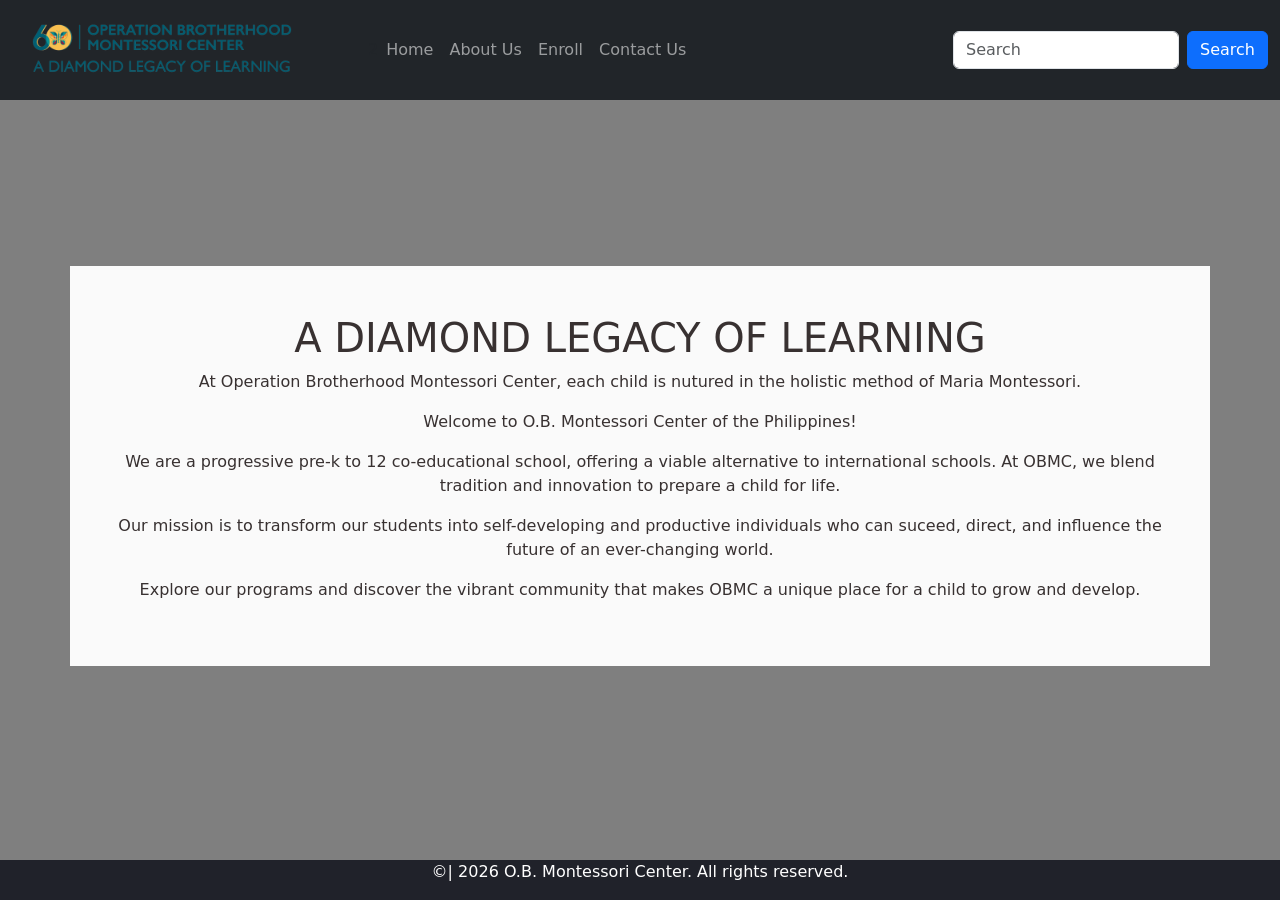
<file: index.html>
<!DOCTYPE html>
<html lang="en">  <link href="https://cdn.jsdelivr.net/npm/bootstrap@5.3.8/dist/css/bootstrap.min.css" 
 rel="stylesheet" integrity="sha384-sRIl4kxILFvY47J16cr9ZwB07vP4J8+LH7qKQnuqkuIAvNWLzeN8tE5YBujZqJLB" 
 crossorigin="anonymous"> 
<head>
    <meta charset="UTF-8">
    <meta name="viewport" content="width=device-width, initial-scale=1.0">
    <title>Q2-PA4</title>
      <link rel="stylesheet" href="style.css">
    <script src="https://cdn.jsdelivr.net/npm/bootstrap@5.3.8/dist/js/bootstrap.bundle.min.js" 
      integrity="sha384-FKyoEForCGlyvwx9Hj09JcYn3nv7wiPVlz7YYwJrWVcXK/BmnVDxM+D2scQbITxI" 
      crossorigin="anonymous"></script>
</head>
<body>
   <nav class="navbar navbar-expand-sm navbar-dark bg-dark">
        <div class="container-fluid">
          <a class="navbar-brand" href="#">
            <img src="obmclogo.png" alt="Logo" style="width: 300px" class="rounded-pill">
          </a>
            

             <button class="navbar-toggler" type="button" data-bs-toggle="collapse" data-bs-target="#mynavbar">
                <span class="navbar-toggler-icon"></span>
            </button>

            <menu class="collapse navbar-collapse" id="mynavbar">
      2          <ul class="navbar-nav me-auto">
                    <li class="nav-item">
                         <a class="nav-link" href="index.html">Home</a>
                    </li>
                    <li class="nav-item">
                         <a class="nav-link" href="about.html">About Us </a>
                     </li>
                    <li class="nav-item">
                         <a class="nav-link" href="enroll.html">Enroll</a>
                     </li>
                    <li class="nav-item">
                        <a class="nav-link" href="contact.html">Contact Us</a>
                    </li>
                </ul>
                <form class="d-flex">
                    <input class="form-control me-2" type="text" placeholder="Search">
                     <button class="btn btn-primary" type="button">Search</button>
                </form>
            </menu>
            
        </div>
         
    </nav>
        <div class="container-fluid mt-3">
        <div class="container p-5 mt-3">
             <h1>A DIAMOND LEGACY OF LEARNING</h1>
                <p>At Operation Brotherhood Montessori Center, each child is nutured in the holistic method of Maria Montessori.</p>
                <p>Welcome to O.B. Montessori Center of the Philippines!</p>
                <p>We are a progressive pre-k to 12 co-educational school, offering a viable alternative to international schools. At OBMC, we blend tradition and innovation to prepare a child for life.</p>
                <p>Our mission is to transform our students into self-developing and productive individuals who can suceed, direct, and influence the future of an ever-changing world.</p>
                <p>Explore our programs and discover the vibrant community that makes OBMC a unique place for a child to grow and develop.</p>
        </div>
      <!-- </div> -->
      <footer>
            <p>©| 2026 O.B. Montessori Center. All rights reserved. </p>
    </footer> 
</body>
</html>
</file>
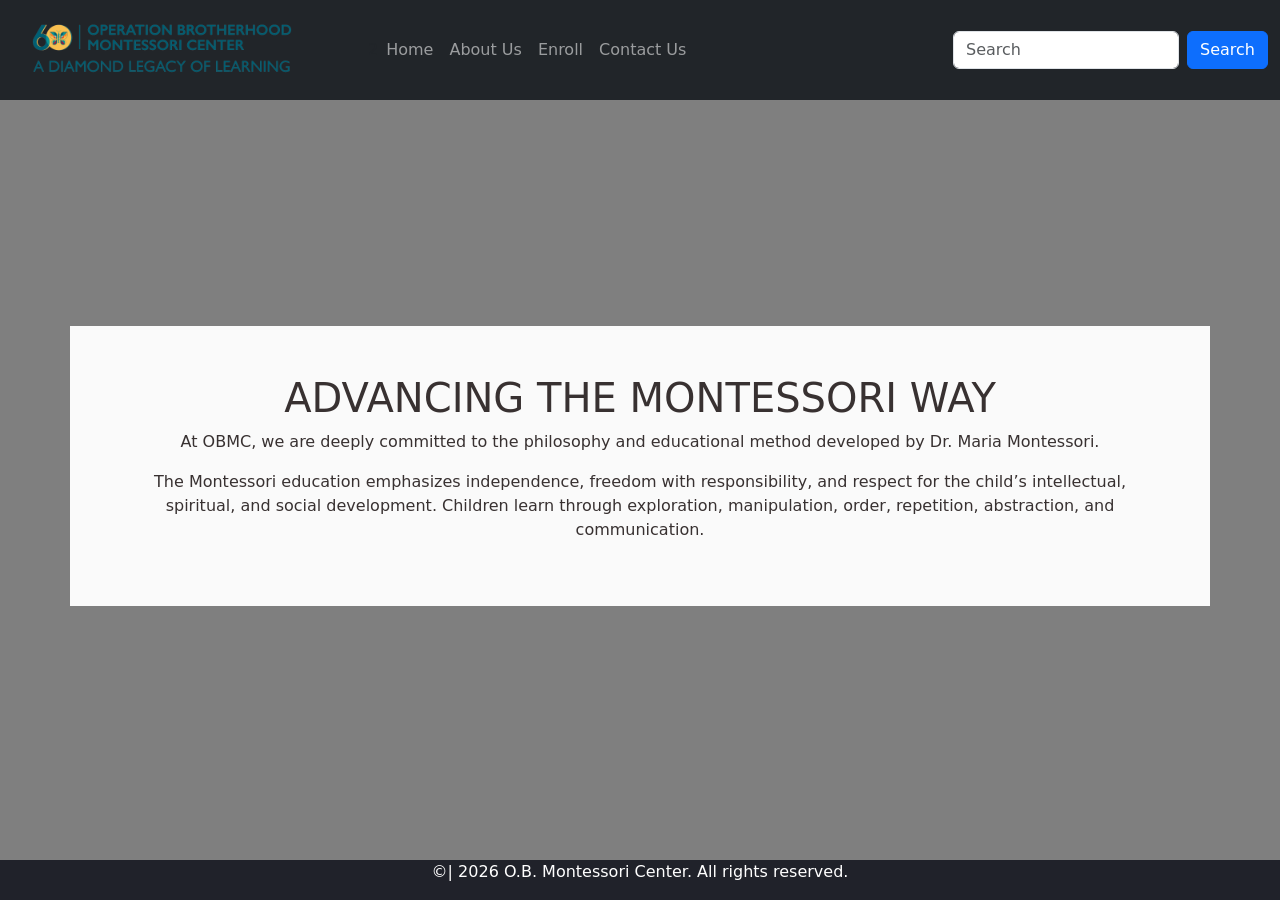
<file: about.html>
<!DOCTYPE html>
<html lang="en">  <link href="https://cdn.jsdelivr.net/npm/bootstrap@5.3.8/dist/css/bootstrap.min.css" 
 rel="stylesheet" integrity="sha384-sRIl4kxILFvY47J16cr9ZwB07vP4J8+LH7qKQnuqkuIAvNWLzeN8tE5YBujZqJLB" 
 crossorigin="anonymous"> 
<head>
    <meta charset="UTF-8">
    <meta name="viewport" content="width=device-width, initial-scale=1.0">
    <title>Q2-PA4</title>
      <link rel="stylesheet" href="style.css">
    <script src="https://cdn.jsdelivr.net/npm/bootstrap@5.3.8/dist/js/bootstrap.bundle.min.js" 
      integrity="sha384-FKyoEForCGlyvwx9Hj09JcYn3nv7wiPVlz7YYwJrWVcXK/BmnVDxM+D2scQbITxI" 
      crossorigin="anonymous"></script>
</head>
<body>
   <nav class="navbar navbar-expand-sm navbar-dark bg-dark">
        <div class="container-fluid">
          <a class="navbar-brand" href="#">
            <img src="obmclogo.png" alt="Logo" style="width: 300px" class="rounded-pill">
          </a>
            

             <button class="navbar-toggler" type="button" data-bs-toggle="collapse" data-bs-target="#mynavbar">
                <span class="navbar-toggler-icon"></span>
            </button>

            <menu class="collapse navbar-collapse" id="mynavbar">
      2          <ul class="navbar-nav me-auto">
                    <li class="nav-item">
                         <a class="nav-link" href="index.html">Home</a>
                    </li>
                    <li class="nav-item">
                         <a class="nav-link" href="about.html">About Us </a>
                     </li>
                    <li class="nav-item">
                         <a class="nav-link" href="enroll.html">Enroll</a>
                     </li>
                    <li class="nav-item">
                        <a class="nav-link" href="contact.html">Contact Us</a>
                    </li>
                </ul>
                <form class="d-flex">
                    <input class="form-control me-2" type="text" placeholder="Search">
                     <button class="btn btn-primary" type="button">Search</button>
                </form>
            </menu>
            
        </div>
         
    </nav>
        <div class="container-fluid mt-3">
        <div class="container p-5 mt-3">
             <h1>ADVANCING THE MONTESSORI WAY</h1>
                <p>At OBMC, we are deeply committed to the philosophy and educational method developed by Dr. Maria Montessori.</p>
                <p>The Montessori education emphasizes independence, freedom with responsibility, and respect for the child’s intellectual, spiritual, and social development. Children learn through exploration, manipulation, order, repetition, abstraction, and communication.</p>
        </div>
      <!-- </div> -->
      <footer>
            <p>©| 2026 O.B. Montessori Center. All rights reserved. </p>
    </footer> 
</body>
</html>
</file>
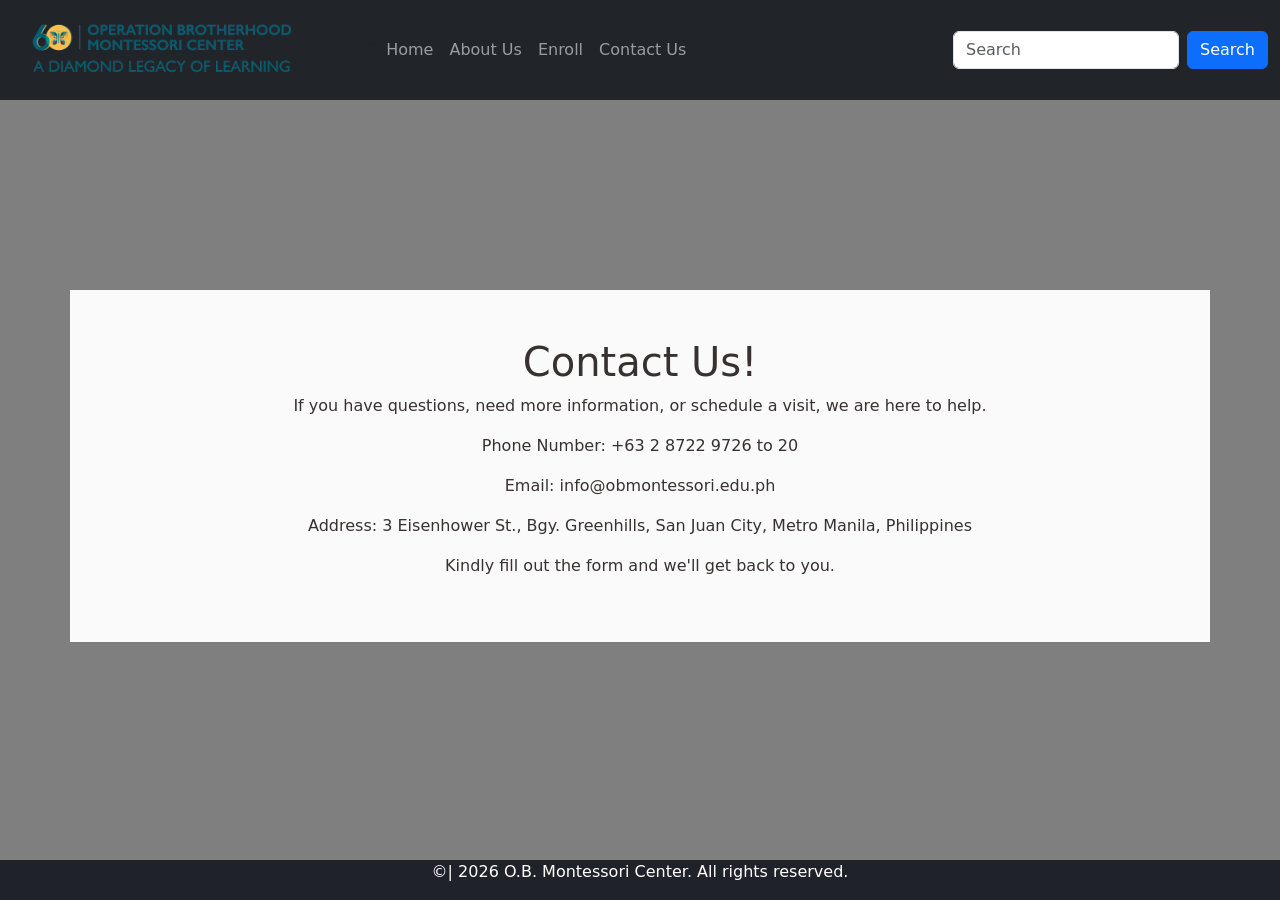
<file: contact.html>
<!DOCTYPE html>
<html lang="en">  <link href="https://cdn.jsdelivr.net/npm/bootstrap@5.3.8/dist/css/bootstrap.min.css" 
 rel="stylesheet" integrity="sha384-sRIl4kxILFvY47J16cr9ZwB07vP4J8+LH7qKQnuqkuIAvNWLzeN8tE5YBujZqJLB" 
 crossorigin="anonymous"> 
<head>
    <meta charset="UTF-8">
    <meta name="viewport" content="width=device-width, initial-scale=1.0">
    <title>Q2-PA4</title>
      <link rel="stylesheet" href="style.css">
    <script src="https://cdn.jsdelivr.net/npm/bootstrap@5.3.8/dist/js/bootstrap.bundle.min.js" 
      integrity="sha384-FKyoEForCGlyvwx9Hj09JcYn3nv7wiPVlz7YYwJrWVcXK/BmnVDxM+D2scQbITxI" 
      crossorigin="anonymous"></script>
</head>
<body>
   <nav class="navbar navbar-expand-sm navbar-dark bg-dark">
        <div class="container-fluid">
          <a class="navbar-brand" href="#">
            <img src="obmclogo.png" alt="Logo" style="width: 300px" class="rounded-pill">
          </a>
            

             <button class="navbar-toggler" type="button" data-bs-toggle="collapse" data-bs-target="#mynavbar">
                <span class="navbar-toggler-icon"></span>
            </button>

            <menu class="collapse navbar-collapse" id="mynavbar">
      2          <ul class="navbar-nav me-auto">
                    <li class="nav-item">
                         <a class="nav-link" href="index.html">Home</a>
                    </li>
                    <li class="nav-item">
                         <a class="nav-link" href="about.html">About Us </a>
                     </li>
                    <li class="nav-item">
                         <a class="nav-link" href="enroll.html">Enroll</a>
                     </li>
                    <li class="nav-item">
                        <a class="nav-link" href="contact.html">Contact Us</a>
                    </li>
                </ul>
                <form class="d-flex">
                    <input class="form-control me-2" type="text" placeholder="Search">
                     <button class="btn btn-primary" type="button">Search</button>
                </form>
            </menu>
            
        </div>
         
    </nav>
        <div class="container-fluid mt-3">
        <div class="container p-5 mt-3">
             <h1>Contact Us!</h1>
                <p>If you have questions, need more information, or schedule a visit, we are here to help.</p>
                <p>Phone Number: +63 2 8722 9726 to 20</p>
                <p>Email: info@obmontessori.edu.ph</p>
                <p>Address: 3 Eisenhower St., Bgy. Greenhills, San Juan City, Metro Manila, Philippines</p>
                <p>Kindly fill out the form and we'll get back to you.</p>
        </div>
      <!-- </div> -->
      <footer>
            <p>©| 2026 O.B. Montessori Center. All rights reserved. </p>
    </footer> 
</body>
</html>
</file>
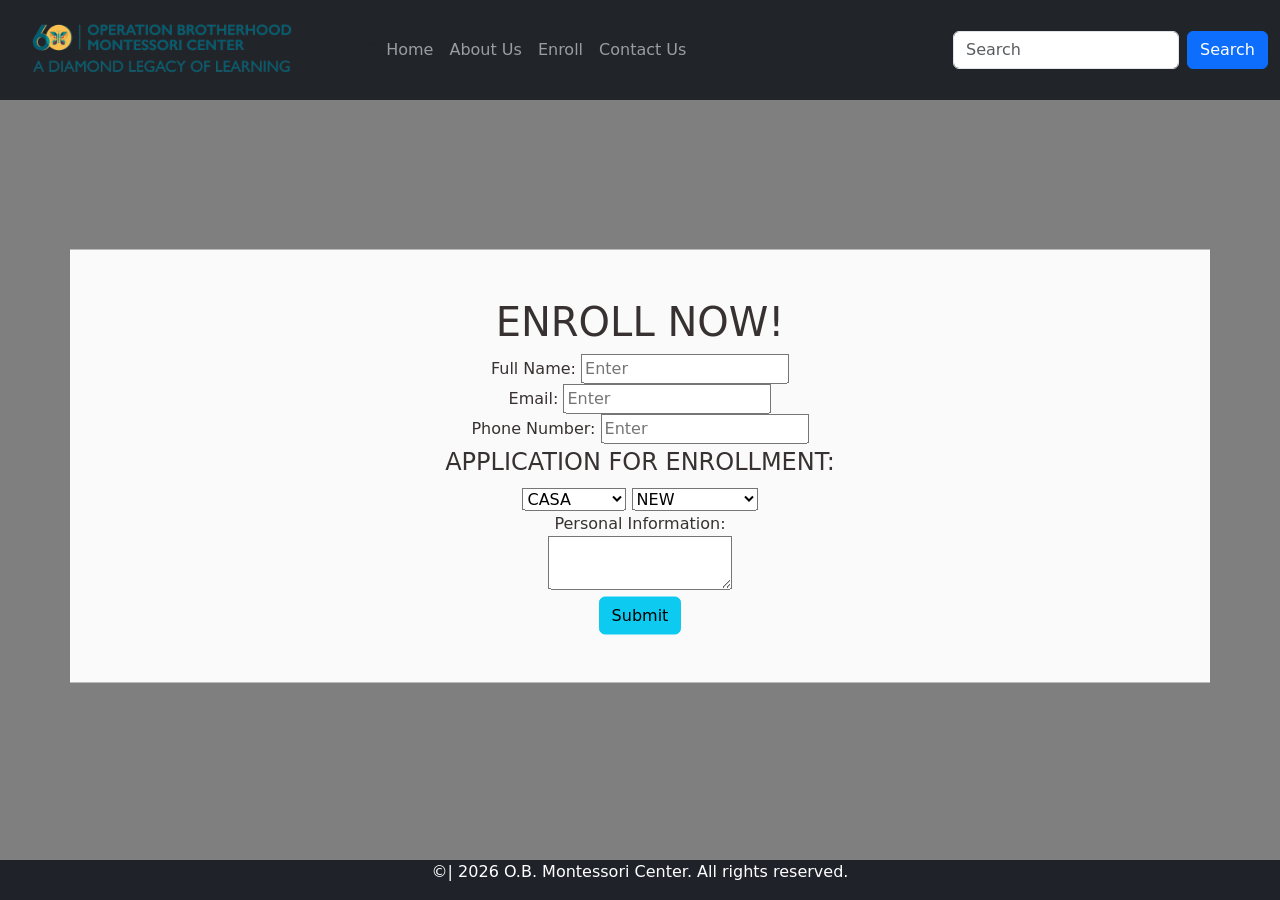
<file: enroll.html>
<!DOCTYPE html>
<html lang="en">  <link href="https://cdn.jsdelivr.net/npm/bootstrap@5.3.8/dist/css/bootstrap.min.css" 
 rel="stylesheet" integrity="sha384-sRIl4kxILFvY47J16cr9ZwB07vP4J8+LH7qKQnuqkuIAvNWLzeN8tE5YBujZqJLB" 
 crossorigin="anonymous"> 
<head>
    <meta charset="UTF-8">
    <meta name="viewport" content="width=device-width, initial-scale=1.0">
    <title>Q2-PA4</title>
      <link rel="stylesheet" href="style.css">
    <script src="https://cdn.jsdelivr.net/npm/bootstrap@5.3.8/dist/js/bootstrap.bundle.min.js" 
      integrity="sha384-FKyoEForCGlyvwx9Hj09JcYn3nv7wiPVlz7YYwJrWVcXK/BmnVDxM+D2scQbITxI" 
      crossorigin="anonymous"></script>
</head>
<body>
   <nav class="navbar navbar-expand-sm navbar-dark bg-dark">
        <div class="container-fluid">
          <a class="navbar-brand" href="#">
            <img src="obmclogo.png" alt="Logo" style="width: 300px" class="rounded-pill">
          </a>
            

             <button class="navbar-toggler" type="button" data-bs-toggle="collapse" data-bs-target="#mynavbar">
                <span class="navbar-toggler-icon"></span>
            </button>

            <menu class="collapse navbar-collapse" id="mynavbar">
      2          <ul class="navbar-nav me-auto">
                    <li class="nav-item">
                         <a class="nav-link" href="index.html">Home</a>
                    </li>
                    <li class="nav-item">
                         <a class="nav-link" href="about.html">About Us </a>
                     </li>
                    <li class="nav-item">
                         <a class="nav-link" href="enroll.html">Enroll</a>
                     </li>
                    <li class="nav-item">
                        <a class="nav-link" href="contact.html">Contact Us</a>
                    </li>
                </ul>
                <form class="d-flex">
                    <input class="form-control me-2" type="text" placeholder="Search">
                     <button class="btn btn-primary" type="button">Search</button>
                </form>
            </menu>
            
        </div>
         
    </nav>
        <div class="container-fluid mt-3">
        <div class="container p-5 mt-3">
             <h1>ENROLL NOW!</h1>
                 <form>
        <fieldset>
         <label for="Name"> Full Name:</label>
         <input id="fname" type="text" placeholder="Enter">
         <br>
         <label for="addr">Email:</label>
         <input id="email" type="email"placeholder="Enter">
         <br>
         <label for="addr">Phone Number:</label>
         <input id="number" type="number"placeholder="Enter">
         <br>
         <fieldset>
            <legend>APPLICATION FOR ENROLLMENT:</legend>
            <label for="gradelevel"></label>
            <select name="levels" id="quantity">
                <option value="casa">CASA</option>
                <option value="1">GRADE 1</option>
                <option value="2">GRADE 2</option>
                <option value="3">GRADE 3</option>
                <option value="4">GRADE 4</option>
                <option value="5">GRADE 5</option>
                <option value="6">GRADE 6</option>
                <option value="7">GRADE 7</option>
                <option value="8">GRADE 8</option>
                <option value="9">GRADE 9</option>
                <option value="10">GRADE 10</option>
                <option value="11">GRADE 11</option>
                <option value="12">GRADE 12</option>
            </select>
            <select name="levels" id="quantity">
                <option value="new">NEW</option>
                <option value="1">RETURNEE</option>
                <option value="2">TRANSFEREE</option>
            </select>
            
        </fieldset>
        </fieldset>
        <fieldset>
            <label for="contacts">Personal Information:</label><br>
            <textarea name="Instructions" id="del-req"></textarea>
       </fieldset>
       <button type="button" class="btn btn-info"m-1>Submit</button>
    </form>
        </div>
      <!-- </div> -->
      <footer>
            <p>©| 2026 O.B. Montessori Center. All rights reserved. </p>
    </footer> 
</body>
</html>
</file>
<file: style.css>
body{
    background-image: linear-gradient(rgba(0, 0, 0, 0.5), rgba(0, 0, 0, 0.5)), 
    url(https://images.squarespace-cdn.com/content/v1/664c7ae50eea9c731b37e817/affba656-d015-4b96-a8ba-3ef5bbbc2c39/OBMC+MONTESSORI+GH+-+AY+2026+FA.jpg)
}
.hero-image{
    height: 50%;
    background-position: center;
    background-repeat: no-repeat;
    background-size: cover;
    position: relative;
}

.container{
    background-color: rgb(250, 250, 250);
    position: absolute;
    top: 50%;
    left: 50%;
    margin-bottom: 20 px;
    transform: translate(-50%, -50%);
    color: rgb(56, 49, 49);
    text-align: center;
}

.about{
    text-align: center;
}

.about{
    text-align: center;
}

.contact{
    text-align: center;
}

h2{
    text-align: center;
}

footer{
  position: fixed;
  left: 0;
  bottom: 0;
  width: 100%;
  background-color: rgb(32, 34, 42);
  color: white;
  text-align: center;
}
</file>
